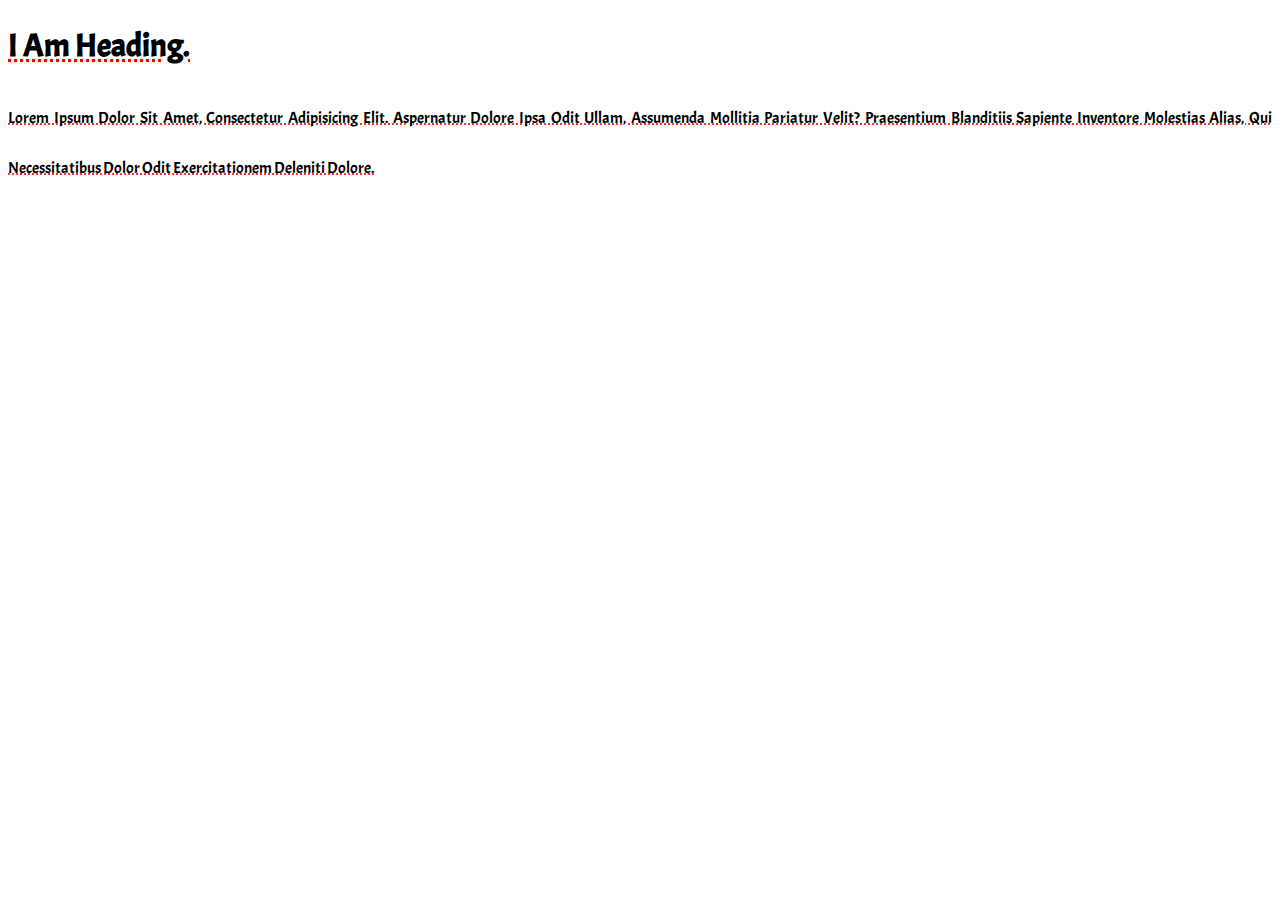
<file: text/index.html>
<!DOCTYPE html>
<html lang="en">
  <head>
    <meta charset="UTF-8" />
    <meta name="viewport" content="width=device-width, initial-scale=1.0" />
    <title>TEXT</title>

    <link rel="stylesheet" href="style.css" />
  </head>
  <body>
    <h1>I am Heading.</h1>
    <p>
      Lorem ipsum dolor sit amet, consectetur adipisicing elit. Aspernatur
      dolore ipsa odit ullam, assumenda mollitia pariatur velit? Praesentium
      blanditiis sapiente inventore molestias alias, qui necessitatibus dolor
      odit exercitationem deleniti dolore.
    </p>
  </body>
</html>
</file>
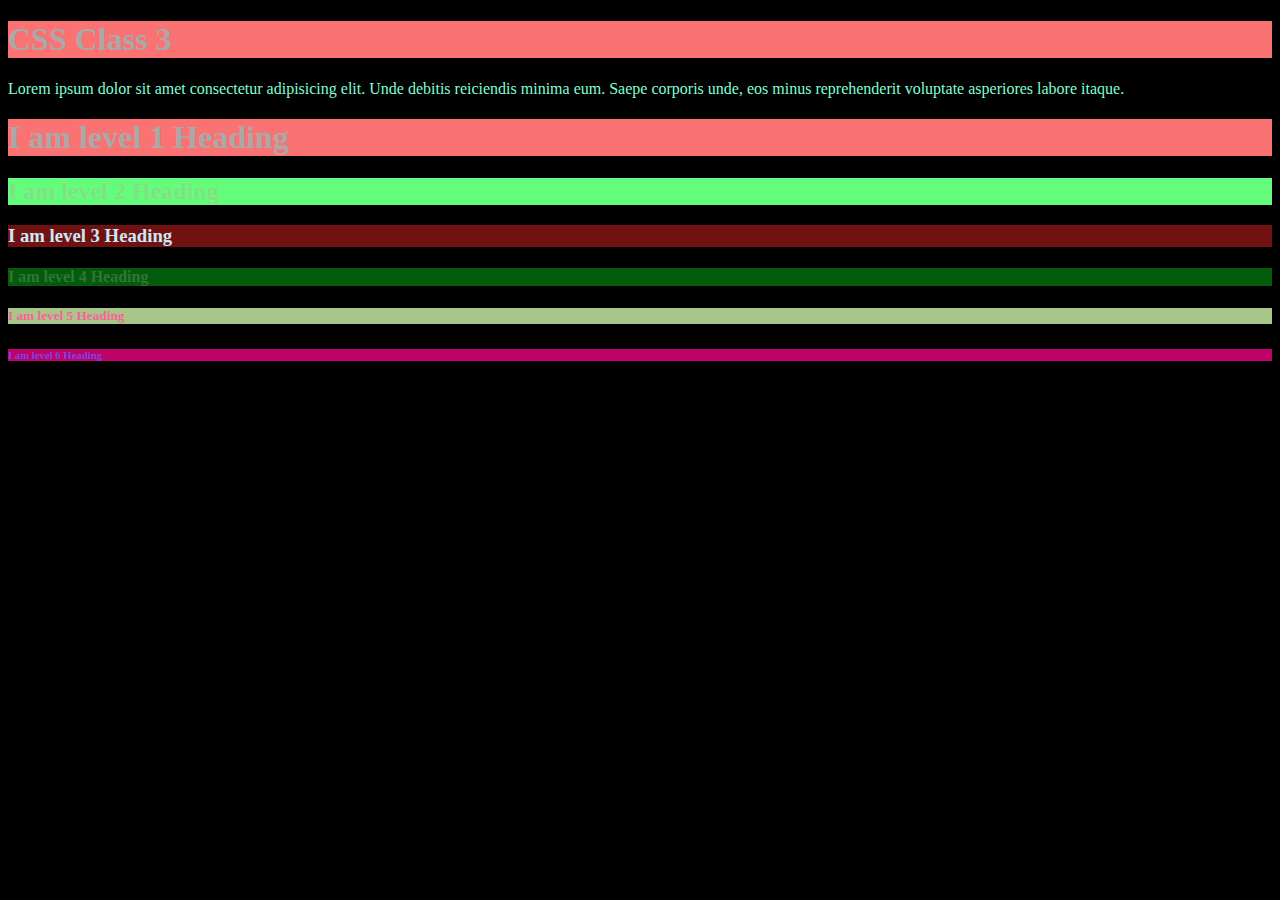
<file: color/CSS class  2/index.html>
<!DOCTYPE html>
<html lang="en">
<head>
    <meta charset="UTF-8">
    <meta name="viewport" content="width=device-width, initial-scale=1.0">
    <title>CSS Class 2</title>
    <link rel="stylesheet" href="style.css">
</head>
<body>
    <h1>CSS Class 3</h1>
    <p>Lorem ipsum dolor sit amet consectetur adipisicing elit. Unde debitis reiciendis minima eum. Saepe corporis unde, eos minus reprehenderit voluptate asperiores labore itaque.</p>
    <h1>I am level 1 Heading</h1>
    <h2>I am level 2 Heading</h2>
    <h3>I am level 3 Heading</h3>
    <h4>I am level 4 Heading</h4>
    <h5>I am level 5 Heading</h5>
    <h6>I am level 6 Heading</h6>
</body>
</html>
</file>
<file: text/style.css>
@font-face{
    src: url("./Acme-Regular.ttf");
    font-family: abc;
}

h1 ,p{
    font-family: abc;
    text-transform: capitalize;
    text-decoration: underline dotted red;
    line-height: 50px;
    /* letter-spacing: 100px;
    word-spacing: 23px; */
    text-align: justify;
 }
</file>
<file: color/CSS class  2/style.css>
body{
    background-color: #000;
    color: aquamarine;
}
h1{
    background-color: #fa7272;
    color: darkgray;
}
h2{
    background-color: #64fd7b;
    color: rgba(246, 112, 172, 0.217);
}
h3{
    background-color: #721111;
    color: rgb(199, 234, 247);
}
h4{
    background-color: #025c0b;
    color: rgba(221, 204, 204, 0.237);
}
h5{
    background-color: #a7c788;
    color: rgb(249, 97, 155);
}
h6{
    background-color: #bf0267;
    color: hsl(261, 82%, 59%);
}
</file>
